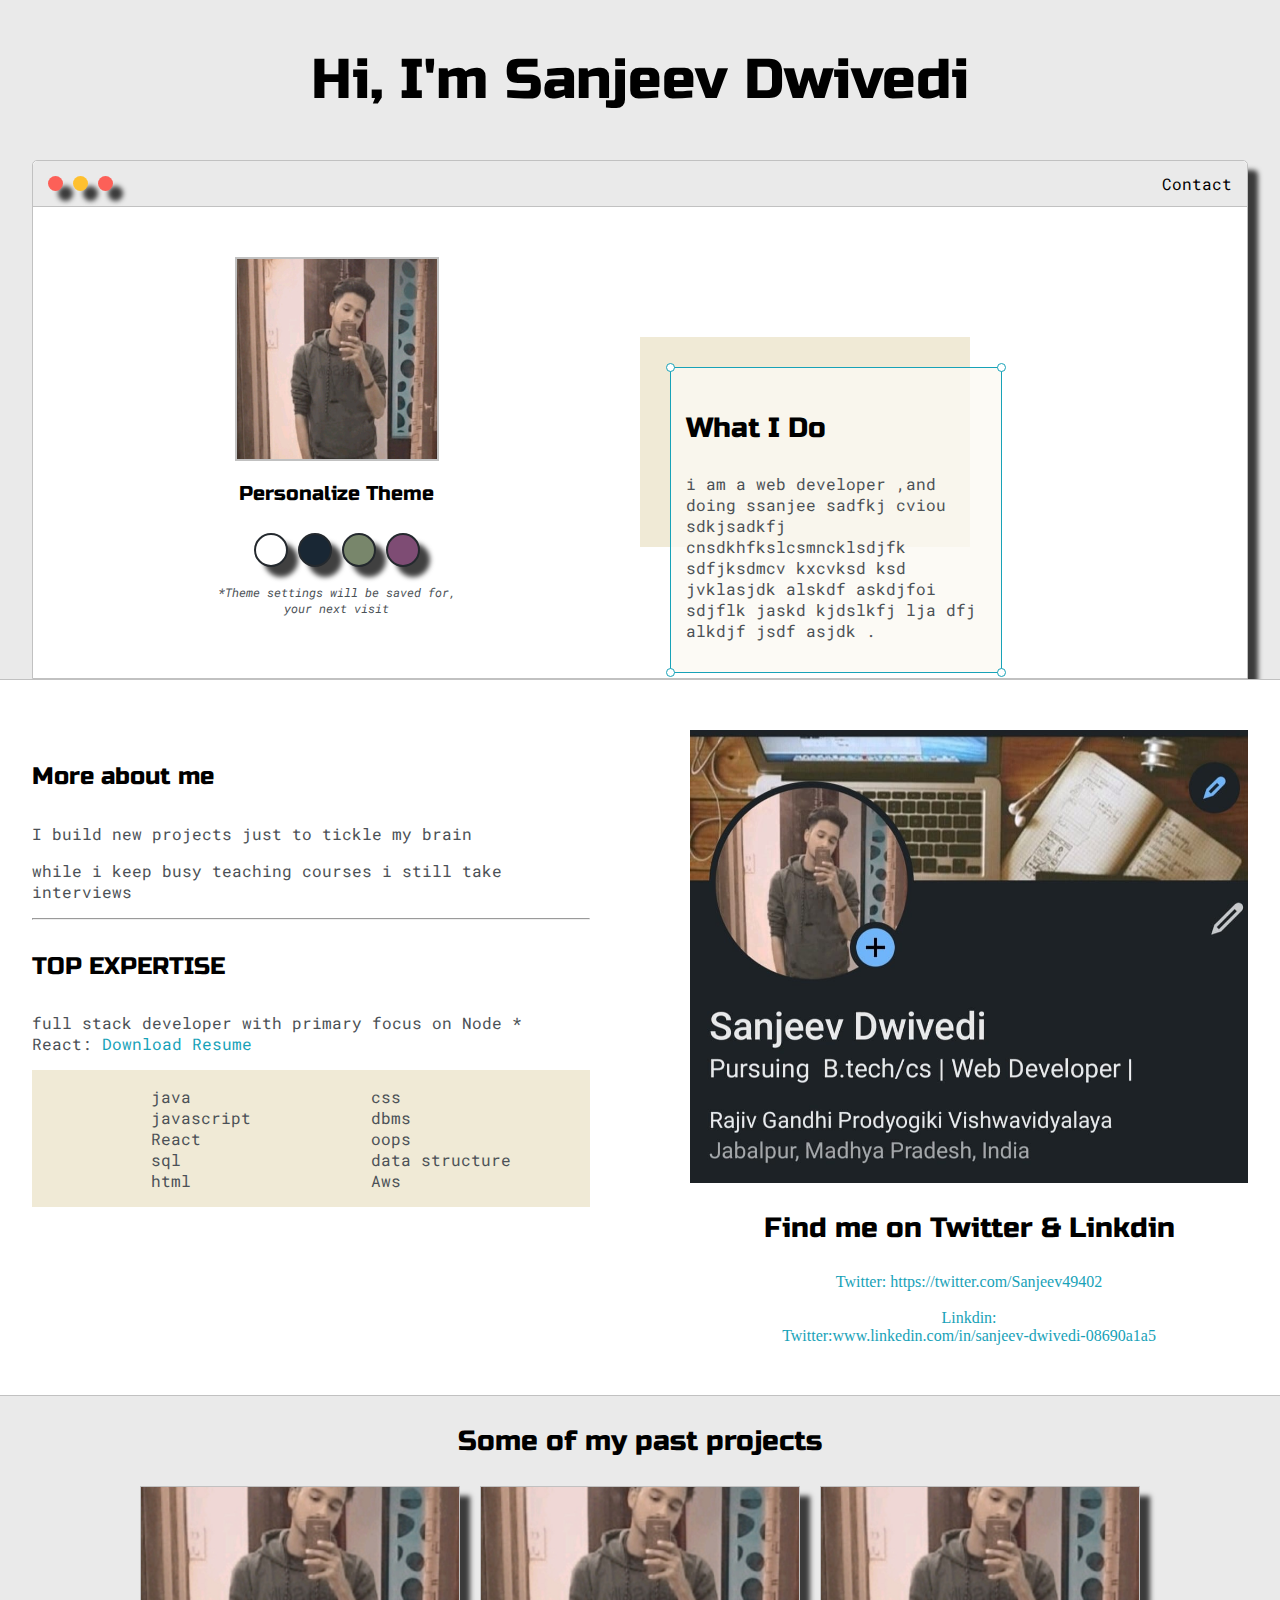
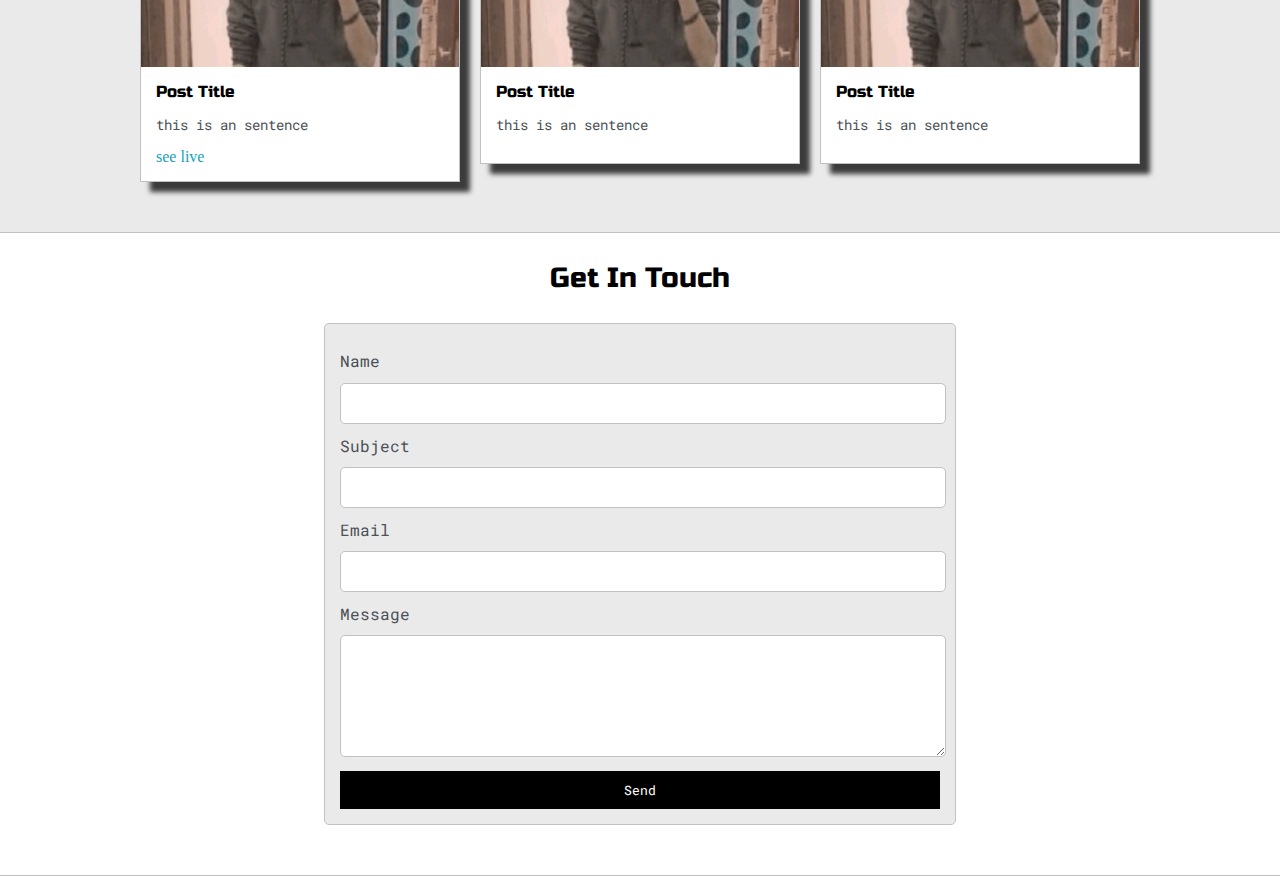
<file: Portfolio/index.html>
<!DOCTYPE html>
<html lang="en">

<head>
    <title>Sanjeev Dwivedi</title>
    <meta charset="UTF-8">
    <meta http-equiv="X-UA-Compatible" content="IE=edge">
    <meta name="viewport" content="width=device-width, initial-scale=1.0">

    <link href="https://fonts.googleapis.com/css2?family=Poppins:wght@300;400;500;600;700&family=Russo+One&display=swap" rel="stylesheet">

    <link href="https://fonts.googleapis.com/css2?family=Poppins:wght@300;400;500;600;700&family=Roboto+Mono:wght@500&family=Russo+One&display=swap" rel="stylesheet">



    <link rel="stylesheet" type="text/css" href="style.css">
    <!-- <link id="theme-style" rel="stylesheet" type="text/.css" href=""> -->
</head>

<body>
    <section class="s1">
        <div class="main-container">
            <div class="greeting-wrapper">
                <h1>Hi, I'm Sanjeev Dwivedi</h1>
            </div>

            <div class="intro-wrapper">
                <div class="nav-wrapper">
                    <a href="index.html">
                        <div class="dots-wrapper">
                            <div id="dot-1" class="browser-dot"></div>

                            <div id="dot-2" class="browser-dot"></div>

                            <div id="dot-3" class="browser-dot"></div>
                        </div>
                    </a>
                    <ul id="navigation">
                        <li><a href="index.html#contact">Contact</a>
                        </li>


                    </ul>


                </div>


                <div class="left-column">
                    <img id="profile_pic" src="images/1655665547128.jpg">
                    <h5 style="text-align: center;line-height: 0;">Personalize Theme</h5>
                    <div id="theme-options-wrapper">
                        <div data-mode="light" id="light-mode" class="theme-dot"></div>
                        <div data-mode="blue" id="blue-mode" class="theme-dot"></div>
                        <div data-mode="green" id="green-mode" class="theme-dot"></div>
                        <div data-mode="purple" id="purple-mode" class="theme-dot"></div>

                    </div>
                    <p id="settings-note">*Theme settings will be saved for,<br>your next visit</p>





                </div>
                <div class="right-column">
                    <div id="preview-shadow">
                        <div id="preview">
                            <div id="corner-tl" class="corner"></div>
                            <div id="corner-tr" class="corner"></div>

                            <h3>What I Do</h3>
                            <p>i am a web developer ,and doing ssanjee sadfkj cviou sdkjsadkfj cnsdkhfkslcsmncklsdjfk sdfjksdmcv kxcvksd ksd jvklasjdk alskdf askdjfoi sdjflk jaskd kjdslkfj lja dfj alkdjf jsdf asjdk . </p>
                            <div id="corner-br" class="corner"></div>
                            <div id="corner-bl" class="corner"></div>
                        </div>
                    </div>
                </div>

            </div>



        </div>

        </div>
    </section>

    <section class="s2">
        <div class="main-container">

            <div class="about-wrapper">
                <div class="about-me">
                    <h4>More about me</h4>
                    <p>I build new projects just to tickle my brain</p>

                    <p>while i keep busy teaching courses i still take interviews</p>


                    <hr>
                    <h4>TOP EXPERTISE</h4>
                    <P>full stack developer with primary focus on Node * React: <a target="_blank" href="Sanjeev's Resume (1) (4).pdf">Download Resume</a></P>
                    <div id="skills">
                        <ul>
                            <li>java</li>
                            <li>javascript</li>
                            <li>React</li>
                            <li>sql</li>
                            <li>html</li>

                        </ul>
                        <ul>
                            <li>css</li>
                            <li>dbms</li>
                            <li>oops</li>
                            <li>data structure</li>
                            <li>Aws</li>

                        </ul>

                    </div>
                </div>
                <div class="social-links">
                    <img id="social_img" src="images/linkdin.jpg" alt="">
                    <h3>Find me on Twitter & Linkdin</h3>
                    <a target="_blank" href="#">Twitter: https://twitter.com/Sanjeev49402</a>
                    <br>
                    <a target="_blank" href="#">Linkdin:  <a href="#">Twitter:www.linkedin.com/in/sanjeev-dwivedi-08690a1a5
                    </a> </a>


                </div>
            </div>
        </div>
    </section>

    <section class="s1">
        <div class="main-container">
            <h3 style="text-align: center">Some of my past projects</h3>

            <div class="post-wrapper">
                <div>

                    <div class="post">
                        <img class="thumbnail" src="images/1655665547128.jpg" alt="">
                        <div class="post-preview">
                            <h6 class="post-title">Post Title</h6>
                            <p class="post-intro">this is an sentence</p>
                            <a href="post.html">see live</a>

                        </div>
                    </div>
                </div>
                <div>
                    <div class="post">
                        <img class="thumbnail" src="images/1655665547128.jpg" alt="">
                        <div class="post-preview">
                            <h6 class="post-title">Post Title</h6>
                            <p class="post-intro">this is an sentence</p>

                        </div>
                    </div>
                </div>
                <div>
                    <div class="post">
                        <img class="thumbnail" src="images/1655665547128.jpg" alt="">
                        <div class="post-preview">
                            <h6 class="post-title">Post Title</h6>
                            <p class="post-intro">this is an sentence</p>

                        </div>
                    </div>
                </div>






            </div>
        </div>
    </section>

    <section class="s2">
        <div class="main-container">
            <a href></a>
            <h3 style="text-align: center">Get In Touch</h3>
            <form id="contact-form">
                <a name="contact"></a>
                <label>Name</label>
                <input class="input-field" type="text" name="name">

                <label>Subject</label>
                <input class="input-field" type="text" name="subject">

                <label>Email</label>
                <input class="input-field" type="text" name="email">

                <label>Message</label>
                <textarea class="input-field" type="text" name="message"></textarea>


                <input id="submit-btn" type="submit" value="Send">
            </form>

        </div>
    </section>
    <script type="text/javascript" src="./script.js"></script>

</body>

</html>
</file>
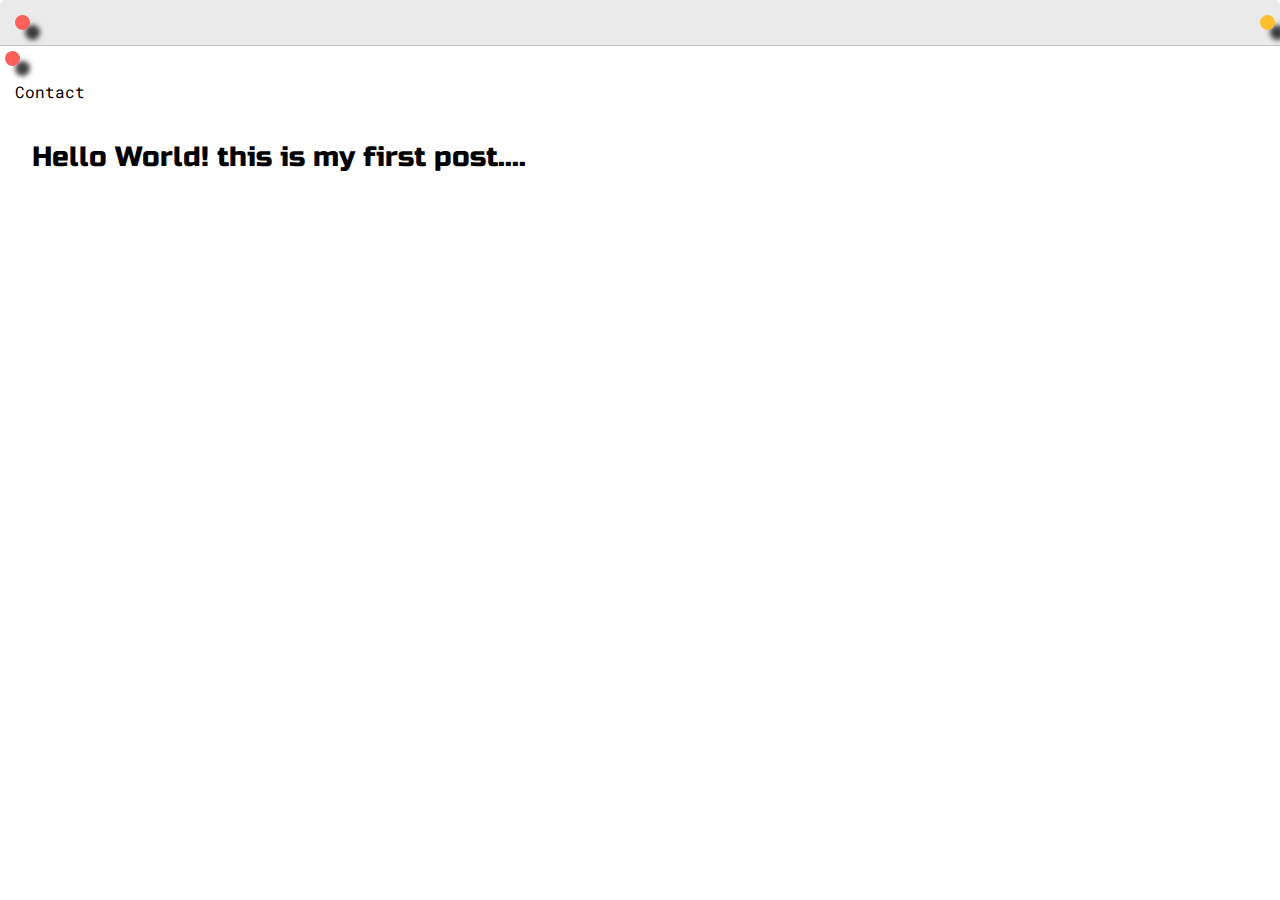
<file: Portfolio/post.html>
<!DOCTYPE html>
<html lang="en">

<head>
    <title>Sanjeev Dwivedi</title>

    <meta charset="UTF-8">
    <meta http-equiv="X-UA-Compatible" content="IE=edge">
    <meta name="viewport" content="width=device-width, initial-scale=1.0">

    <link href="https://fonts.googleapis.com/css2?family=Poppins:wght@300;400;500;600;700&family=Russo+One&display=swap" rel="stylesheet">

    <link href="https://fonts.googleapis.com/css2?family=Poppins:wght@300;400;500;600;700&family=Roboto+Mono:wght@500&family=Russo+One&display=swap" rel="stylesheet">



    <link rel="stylesheet" type="text/css" href="style.css">

</head>

<body>
    <div class="nav-wrapper">
        <div class="dots-wrapper">
            <div id="dot-1" class="browser-dot"></div>
        </div>
        <div id="dot-2" class="browser-dot"></div>
    </div>
    <div id="dot-3" class="browser-dot"></div>
    </div>
    <ul id="navigation">
        <li><a href="#">Contact</a></li>


    </ul>
    </div>
    <div class="main-container">

        <h3>Hello World! this is my first post....</h3>
    </div>
</body>

</html>
</file>
<file: Portfolio/style.css>
:root {
    --mainColor: #eaeaea;
    --secondaryColor: #ffff;
    --borderColor: #c1c1c1;
    --mainText: black;
    --secondaryText: #4b5156;
    --themeDotBorder: #24292e;
    --previewBg: rgb(251, 249, 243, 0.8);
    --previewShadow: #f0ead6;
    --btnColor: black;
}

html,
body {
    padding: 0;
    margin: 0;
}

body * {
    transition: 0.3s;
}

h1,
h2,
h3,
h4,
h5,
h6,
strong {
    color: var(--mainText);
    font-family: 'Russo One', sans-serif;
    font-weight: 500;
}

p,
li,
span,
label,
input,
textarea {
    color: var(--secondaryText);
    font-family: 'Roboto Mono', monospace;
}

a {
    text-decoration: none;
    color: #17a2b8;
}

ul {
    list-style: none;
}

h1 {
    font-size: 56px;
}

h2 {
    font-size: 36px;
}

h3 {
    font-size: 28px;
}

h4 {
    font-size: 24px;
}

h5 {
    font-size: 20px;
}

h6 {
    font-size: 16px;
}

.s1 {
    background-color: var(--mainColor);
    border-bottom: 1px solid var(--borderColor);
    overflow: auto;
}

.s2 {
    background-color: var(--secondaryColor);
    border-bottom: 1px solid var(--borderColor);
    overflow: auto;
}

.main-container {
    width: 120px;
    margin: 0 auto;
}

.greeting-wrapper {
    display: grid;
    text-align: center;
    align-content: center;
    min-height: 10em;
}

.intro-wrapper {
    background-color: var(--secondaryColor);
    border: 1px solid var(--borderColor);
    border-radius: 5px 5px 0 0;
    -webkit-box-shadow: 10px 10px 5px 0px rgba(0, 0, 0, 0.75);
    -moz-box-shadow: 10px 10px 5px 0px rgba(0, 0, 0, 0.75);
    box-shadow: 10px 10px 5px 0px rgba(0, 0, 0, 0.75);
    display: grid;
    grid-template-columns: 1fr 1fr;
    grid-template-areas: 'nav-wrapper nav-wrapper' 'left-column right-column';
}

.nav-wrapper {
    border-radius: 5px 5px 0 0;
    grid-area: nav-wrapper;
    border-bottom: 1px solid var(--borderColor);
    display: flex;
    justify-content: space-between;
    align-items: center;
    background-color: var(--mainColor);
}

#navigation a {
    color: var(--mainText);
}

#navigation {
    margin: 0;
    padding: 10px;
}

#navigation li {
    display: inline-block;
    margin-right: 5px;
    margin-left: 5px;
}

.dots-wrapper {
    display: flex;
    padding: 10px;
}

#dot-1 {
    background-color: #FC6058;
}

#dot-2 {
    background-color: #FEC02F;
}

#dot-3 {
    background-color: #FC6058;
}

.browser-dot {
    background-color: black;
    height: 15px;
    width: 15px;
    border-radius: 50%;
    margin: 5px;
    -webkit-box-shadow: 10px 10px 5px 0px rgba(0, 0, 0, 0.75);
    -moz-box-shadow: 10px 10px 5px 0px rgba(0, 0, 0, 0.75);
    box-shadow: 10px 10px 5px 0px rgba(0, 0, 0, 0.75);
}

.left-column {
    grid-area: left-column;
    padding-top: 50px;
    padding-bottom: 50px;
}

#profile_pic {
    display: block;
    margin: 0 auto;
    height: 200px;
    width: 200px;
    object-fit: cover;
    border: 2px solid var(--borderColor);
}

#theme-options-wrapper {
    display: flex;
    justify-content: center;
}

.theme-dot {
    height: 30px;
    width: 30px;
    background-color: black;
    border-radius: 50%;
    margin: 5px;
    border: 2px solid var(--themeDotBorder);
    -webkit-box-shadow: 10px 10px 5px 0px rgba(0, 0, 0, 0.75);
    -moz-box-shadow: 10px 10px 5px 0px rgba(0, 0, 0, 0.75);
    box-shadow: 10px 10px 5px 0px rgba(0, 0, 0, 0.75);
    cursor: pointer;
}

.theme-dot:hover {
    border-width: 5px;
}

#light-mode {
    background-color: #fff;
}

#blue-mode {
    background-color: #192734;
}

#green-mode {
    background-color: #78866b;
}

#purple-mode {
    background-color: #7E4C74;
}

#settings-note {
    font-size: 12px;
    font-style: italic;
    text-align: center;
}

.right-column {
    grid-area: right-column;
    display: grid;
    align-content: center;
    padding-top: 50px;
    padding-bottom: 50px;
}

#preview-shadow {
    background-color: var(--previewShadow);
    width: 300px;
    height: 180px;
    padding-left: 30px;
    padding-top: 30px;
}

#preview {
    width: 300px;
    border: 1.5px solid #17a2b8;
    background-color: var(--previewBg);
    padding: 15px;
    position: relative;
}

.corner {
    width: 7px;
    height: 7px;
    border-radius: 50%;
    border: 1.5px solid #17a2b8;
    background-color: #fff;
    position: absolute;
}

#corner-tl {
    top: -5px;
    left: -5px;
}

#corner-tr {
    top: -5px;
    right: -5px;
}

#corner-br {
    bottom: -5px;
    right: -5px;
}

#corner-bl {
    bottom: -5px;
    left: -5px;
}

.about-wrapper {
    display: grid;
    grid-template-columns: repeat(auto-fit, minmax(320px, 1fr));
    padding-bottom: 50px;
    padding-top: 50px;
    gap: 100px;
}

#skills {
    display: flex;
    justify-content: space-evenly;
    background-color: var(--previewShadow);
}

.social-links {
    display: grid;
    align-content: center;
    text-align: center;
}

#social_img {
    width: 100%;
}

.post-wrapper {
    display: grid;
    grid-template-columns: repeat(auto-fit, 320px);
    gap: 20px;
    justify-content: center;
    padding-bottom: 50px;
}

.post {
    border: 1px solid var(--borderColor);
    -webkit-box-shadow: 10px 10px 5px 0px rgba(0, 0, 0, 0.75);
    -moz-box-shadow: 10px 10px 5px 0px rgba(0, 0, 0, 0.75);
    box-shadow: 10px 10px 5px 0px rgba(0, 0, 0, 0.75);
}

.thumbnail {
    display: block;
    width: 100%;
    height: 180px;
    object-fit: cover;
}

.post-preview {
    background-color: #fff;
    padding: 15px;
}

.post-title {
    color: black;
    margin: 0;
}

.post-intro {
    color: #4b5156;
    font-size: 14px;
}

#contact-form {
    display: block;
    max-width: 600px;
    margin: 0 auto;
    border: 1px solid var(--borderColor);
    padding: 15px;
    border-radius: 5px;
    background-color: var(--mainColor);
    margin-bottom: 50px;
}

#contact-form label {
    line-height: 2.7em;
}

#contact-form textarea {
    min-height: 100px;
    font-size: 14px;
}

.input-field {
    width: 100%;
    padding-top: 10px;
    padding-bottom: 10px;
    background-color: var(--secondaryColor);
    border-radius: 5px;
    border: 1px solid var(--borderColor);
    font-size: 14px;
}

#submit-btn {
    margin-top: 10px;
    width: 100%;
    padding-top: 10px;
    padding-bottom: 10px;
    color: #fff;
    background-color: var(--btnColor);
    border: none;
}

@media screen and (max-width: 1600px) {
    .main-container {
        width: 95%;
    }
}

@media screen and (max-width: 800px) {
    .intro-wrapper {
        grid-template-columns: 1fr;
        grid-template-areas: 'nav-wrapper' 'left-column' 'right-column';
    }
    .right-column {
        justify-content: center;
    }
}
</file>
